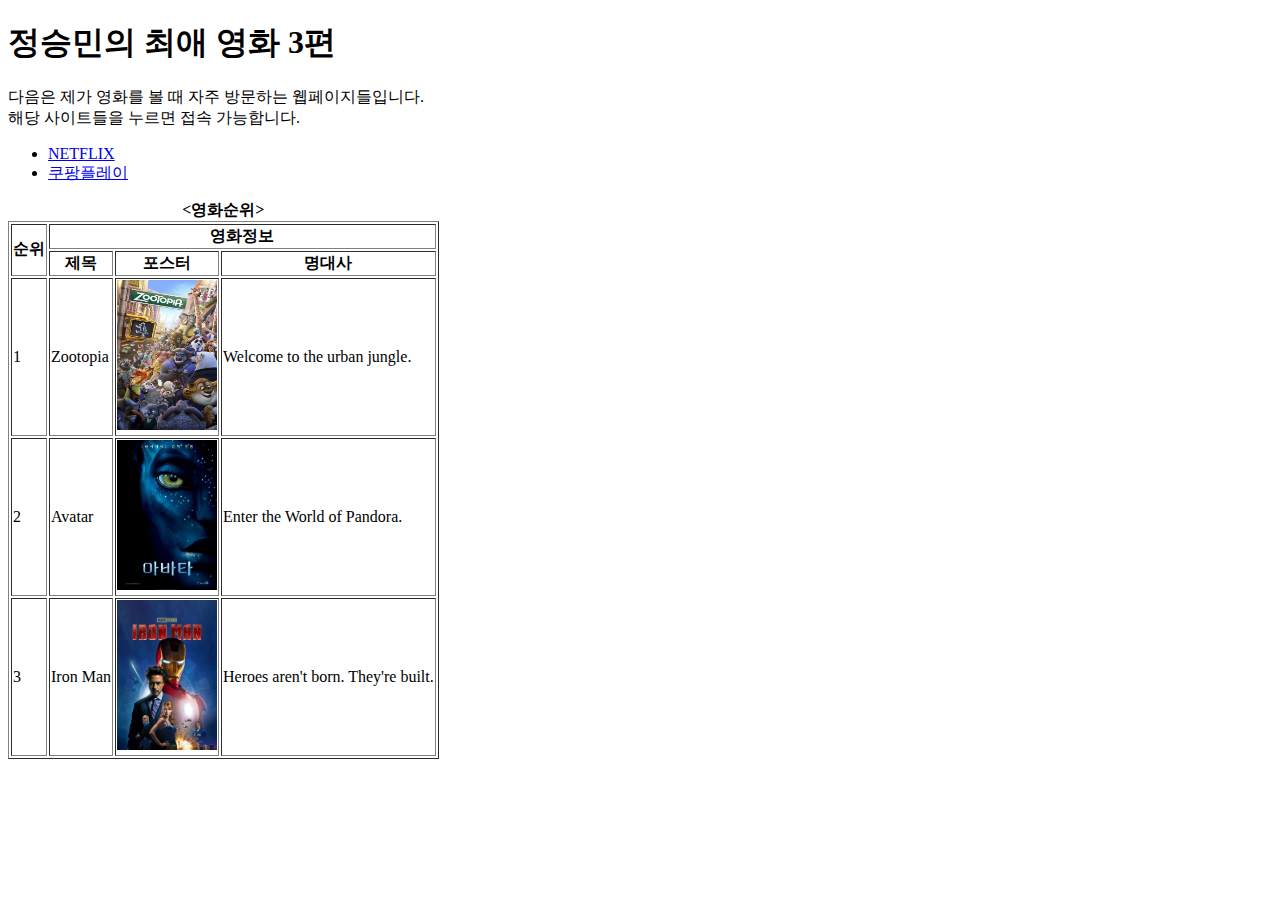
<file: index.html>
<!DOCTYPE html>
<html>
<head>
    <title>내가 좋아하는 영화</title>
</head>
<body>
    <h1>정승민의 최애 영화 3편</h1>
    <p>다음은 제가 영화를 볼 때 자주 방문하는 웹페이지들입니다.<br> 
        해당 사이트들을 누르면 접속 가능합니다.</p>
    <ul>
        <li><a href="https://www.netflix.com/" >NETFLIX</a></li>
        <li><a href="https://www.coupangplay.com" >쿠팡플레이</a></li>
    </ul>
    <table border="1">
        <caption><strong>&#60;영화순위&#62;</strong></caption>
        <tr>
            <th rowspan="2">순위</th>
            <th colspan="3">영화정보</th>
        </tr>
        <tr>
            <th>제목</th>
            <th>포스터</th>
            <th>명대사</th>
        </tr>
        <tr>
            <td>1</td>
            <td>Zootopia</td>
            <td><img src="image3.jpg" alt="주토피아 포스터" width="100" height="150"></td>
            <td>Welcome to the urban jungle.</td>
        <tr>
            <td>2</td>
            <td>Avatar</td>
            <td><img src="image2.jpg" alt="아바타 포스터" width="100" height="150"></td>
            <td>Enter the World of Pandora.</td>
        </tr>
        <tr>
            <td>3</td>
            <td>Iron Man</td>
            <td><img src="image1.jpg" alt="아이언맨 포스터" width="100" height="150"></td>
            <td>Heroes aren't born. They're built.</td>
        </tr>
    </table>
</body>
</html>
</file>
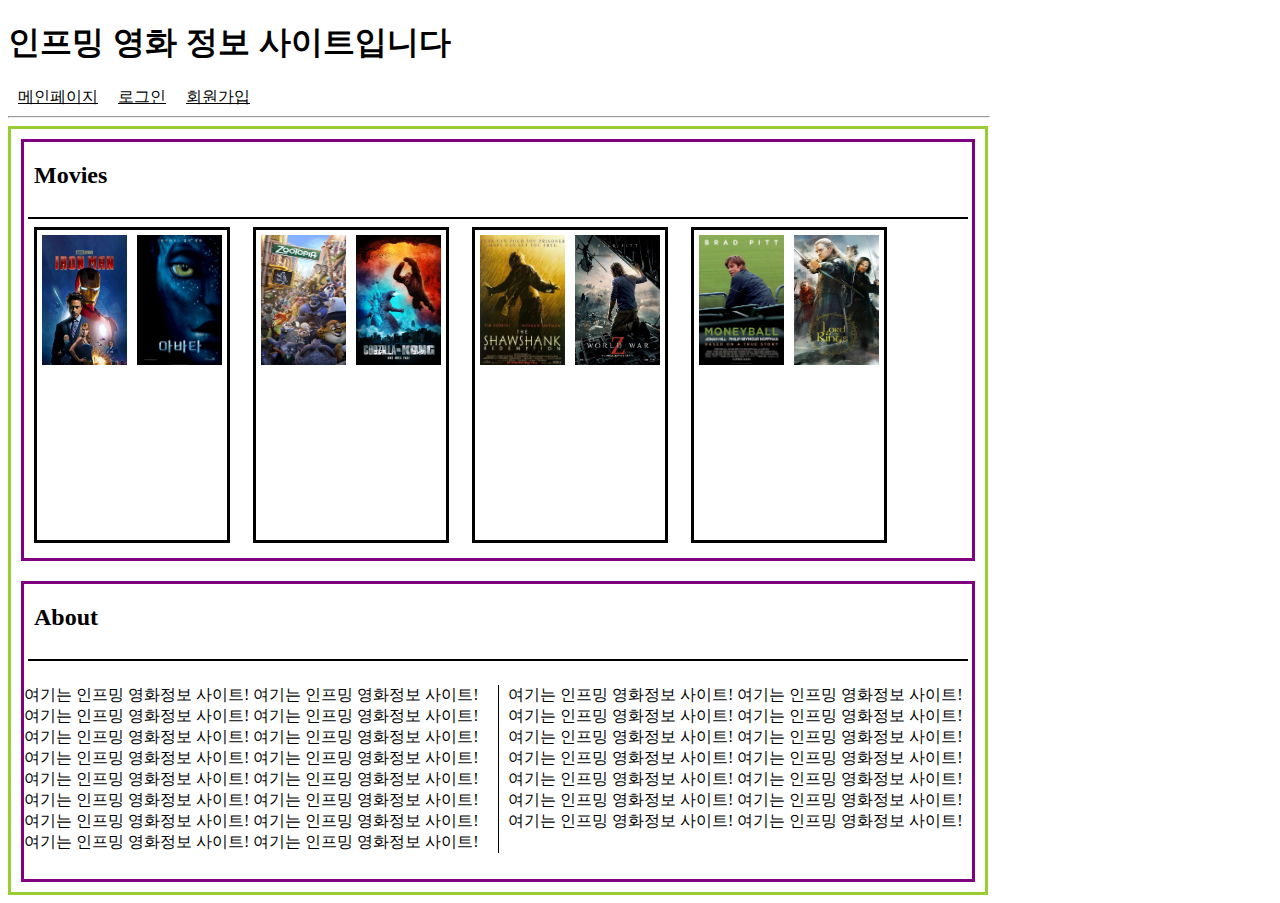
<file: LAB3/index.html>
<!DOCTYPE html>
<html>
<head>
<title>My Web Page</title>
<link rel="stylesheet" type="text/css" href="main.css">
</head>  
<body class="body">
<h1 class="animationhead">인프밍 영화 정보 사이트입니다</h1>
<nav class="nav-container">
    <div><a href="index.html">메인페이지</a></div>
    <div><a href="login.html">로그인</a></div>
    <div><a href="signup.html">회원가입</a></div>
  </nav>
<hr class="hr1"/>
<div class="container1">
  <div class="container2">
<h2>Movies</h2><hr/>
<div class="container3">
  <div class="container4">
    <div class="poster">
      <img src="image1.jpg" alt="IRONMAN">
      <p class="title">IRONMAN</p>
    </div>
    <div class="poster">
      <img src="image2.jpg" alt="AVATAR">
      <p class="title">AVATAR</p>
    </div>
  </div>
  
  <div class="container4">
    <div class="poster">
      <img src="image3.jpg" alt="ZOOTOPIA">
      <p class="title">ZOOTOPIA</p>
    </div>
    <div class="poster">
      <img src="image4.jpg" alt="GODZILLA VS KINGKONG">
      <p class="title">GODZILLA VS KINGKONG</p>
    </div>
  </div>
  
  <div class="container4">
    <div class="poster">
      <img src="image5.jpg" alt="THE SHAWSHANK REDEMPTION">
      <p class="title">THE SHAWSHANK REDEMPTION</p>
    </div>
    <div class="poster">
      <img src="image6.jpg" alt="WORLD WAR Z">
      <p class="title">WORLD WAR Z</p>
    </div>
  </div>
  
  <div class="container4">
    <div class="poster">
      <img src="image7.jpg" alt="MONEYBALL">
      <p class="title">MONEYBALL</p>
    </div>
    <div class="poster">
      <img src="image8.jpg" alt="THE LORD OF THE RINGS">
      <p class="title">THE LORD OF THE RINGS</p>
    </div>
  </div>
  

</div>
</div>
<div class="container2">
<h2>About</h2><hr/>
<p class="muticolumn">여기는 인프밍 영화정보 사이트! 여기는 인프밍 영화정보 사이트! 여기는 인프밍 영화정보 사이트! 여기는 인프밍 영화정보 사이트! 여기는 인프밍 영화정보 사이트! 여기는 인프밍 영화정보 사이트! 여기는 인프밍 영화정보 사이트! 여기는 인프밍 영화정보 사이트! 여기는 인프밍 영화정보 사이트! 여기는 인프밍 영화정보 사이트!
여기는 인프밍 영화정보 사이트! 여기는 인프밍 영화정보 사이트! 여기는 인프밍 영화정보 사이트! 여기는 인프밍 영화정보 사이트! 여기는 인프밍 영화정보 사이트! 여기는 인프밍 영화정보 사이트! 여기는 인프밍 영화정보 사이트! 여기는 인프밍 영화정보 사이트! 여기는 인프밍 영화정보 사이트! 여기는 인프밍 영화정보 사이트! 
여기는 인프밍 영화정보 사이트! 여기는 인프밍 영화정보 사이트!  여기는 인프밍 영화정보 사이트! 여기는 인프밍 영화정보 사이트! 여기는 인프밍 영화정보 사이트! 여기는 인프밍 영화정보 사이트! 여기는 인프밍 영화정보 사이트! 여기는 인프밍 영화정보 사이트! 여기는 인프밍 영화정보 사이트! 여기는 인프밍 영화정보 사이트! 
</p>
</div>
</div>
</body>
<html>
</file>
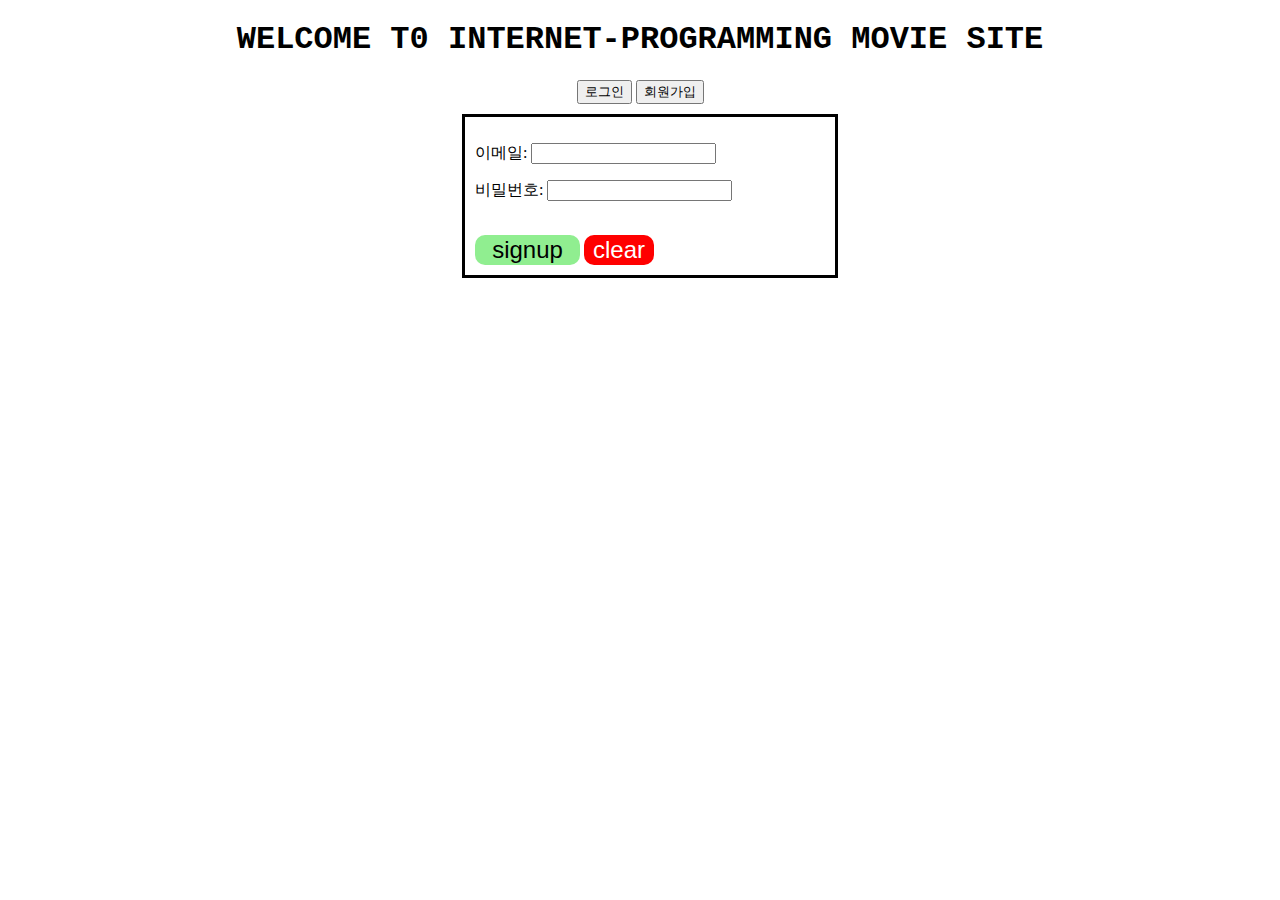
<file: LAB2/login.html>
<!DOCTYPE html>
<html>
<head>
  <title>login page</title>
  <link rel="stylesheet" type="text/css" href="main.css">
</head>
<body>
  <h1> WELCOME T0 INTERNET-PROGRAMMING MOVIE SITE</h1>
  <div>
    <label><a href="login.html"><button>로그인</button></a>  <a href="signup.html"><button>회원가입</button></a></label>
  <div>
  <form autocomplete="on">
    <p><label>이메일: <input type="email" name="email" required></label></p>
    <p><label>비밀번호: <input type="password" name="password" required></label></p>
    <br/>
    <input type="submit" value="signup" class="submit">
    <input type="reset" value="clear" class="reset">
  </form>
  </div>
  </div>
</body>
</html>
</file>
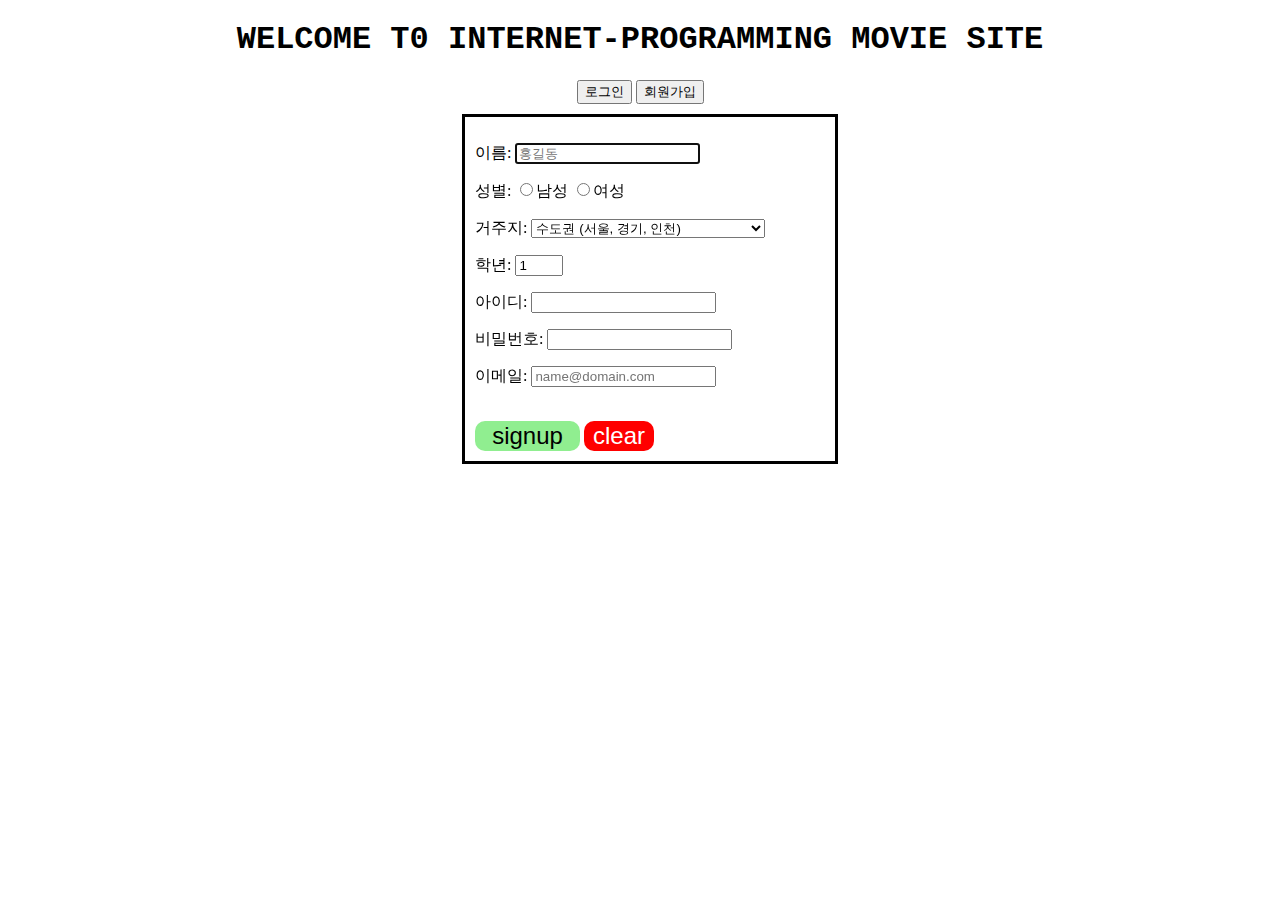
<file: LAB2/signup.html>
<!DOCTYPE html>
<head>  
    <link rel="stylesheet" href="main.css" type="text/css">
    <title>signup page</title>
</head>
<body> 
    <h1> WELCOME T0 INTERNET-PROGRAMMING MOVIE SITE</h1>
    <div>
    <label><a href="login.html"><button>로그인</button></a>  <a href="signup.html"><button>회원가입</button></a></label>
    <div>
    <form method="post" autocomplete="on">
        <p><label>이름: <input name="이름" type="text" placeholder="홍길동"autofocus required></label><p>

        <p>
            성별:
            <label><input name="성별" type="radio" value="남성" >남성</label>
            <label><input name="성별" type="radio" value="여성" >여성</label>
        </p>

        <p><label>거주지:  <select name="region">
            <option value="수도권">수도권 (서울, 경기, 인천)</option>
            <option value="강원권">강원권 (강원특별자치도)</option>
            <option value="충청권">충청권 (대전, 세종, 충북, 충남)</option>
            <option value="전라권">전라권 (광주, 전북, 전남)</option>
            <option value="경상권">경상권 (대구, 부산, 울산, 경북, 경남)</option>
            <option value="제주권">제주권 (제주특별자치도)</option>
          </select></label></p>
        
        <p><label>학년: <input name="학년" type="number" min="1" max="6" step="1" value="1"></label></p>

        <p><label>아이디: <input name="아이디" type="text"required autofocus></label></p>

        <p><label>비밀번호: <input name="비밀번호" type="password"required autofocus></label></p>
        
        <p><label>이메일: <input name="이메일" type="email" placeholder="name@domain.com" required></label></p>
        <br/>
        <input type="submit" value="signup" class="submit">
        <input type="reset" value="clear" class="reset">
    </form>
    </div>
</div>
</body>
</file>
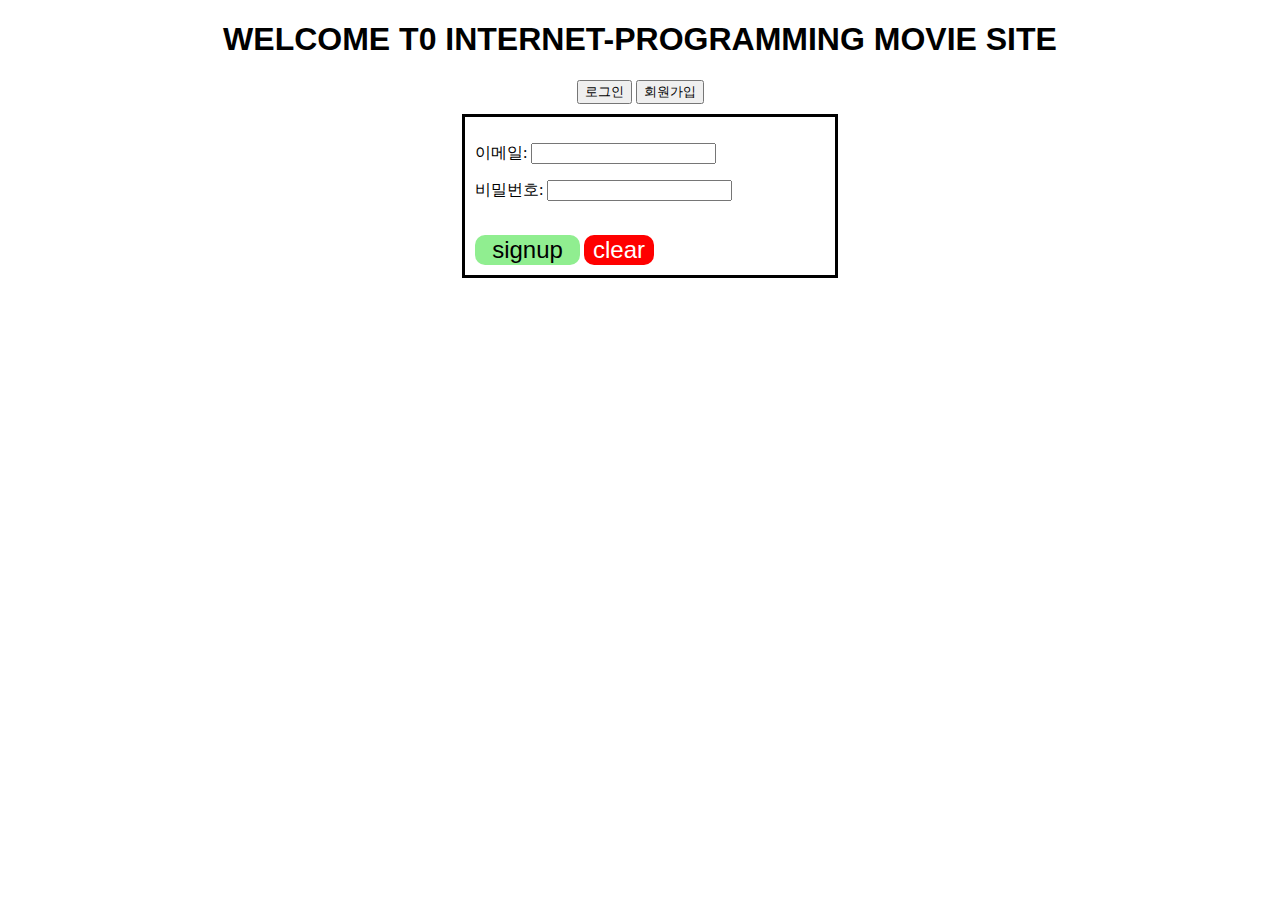
<file: LAB3/login.html>
<!DOCTYPE html>
<html>
<head>
  <title>login page</title>
  <link rel="stylesheet" type="text/css" href="main.css">
</head>
<body>
  <h1> WELCOME T0 INTERNET-PROGRAMMING MOVIE SITE</h1>
  <div class="container">
    <label><a href="login.html"><button>로그인</button></a>  <a href="signup.html"><button>회원가입</button></a></label>
  <div class="container0">
  <form autocomplete="on">
    <p><label>이메일: <input type="email" name="email" required></label></p>
    <p><label>비밀번호: <input type="password" name="password" required></label></p>
    <br/>
    <input type="submit" value="signup" class="submit">
    <input type="reset" value="clear" class="reset">
  </form>
  </div>
  </div>
</body>
</html>
</file>
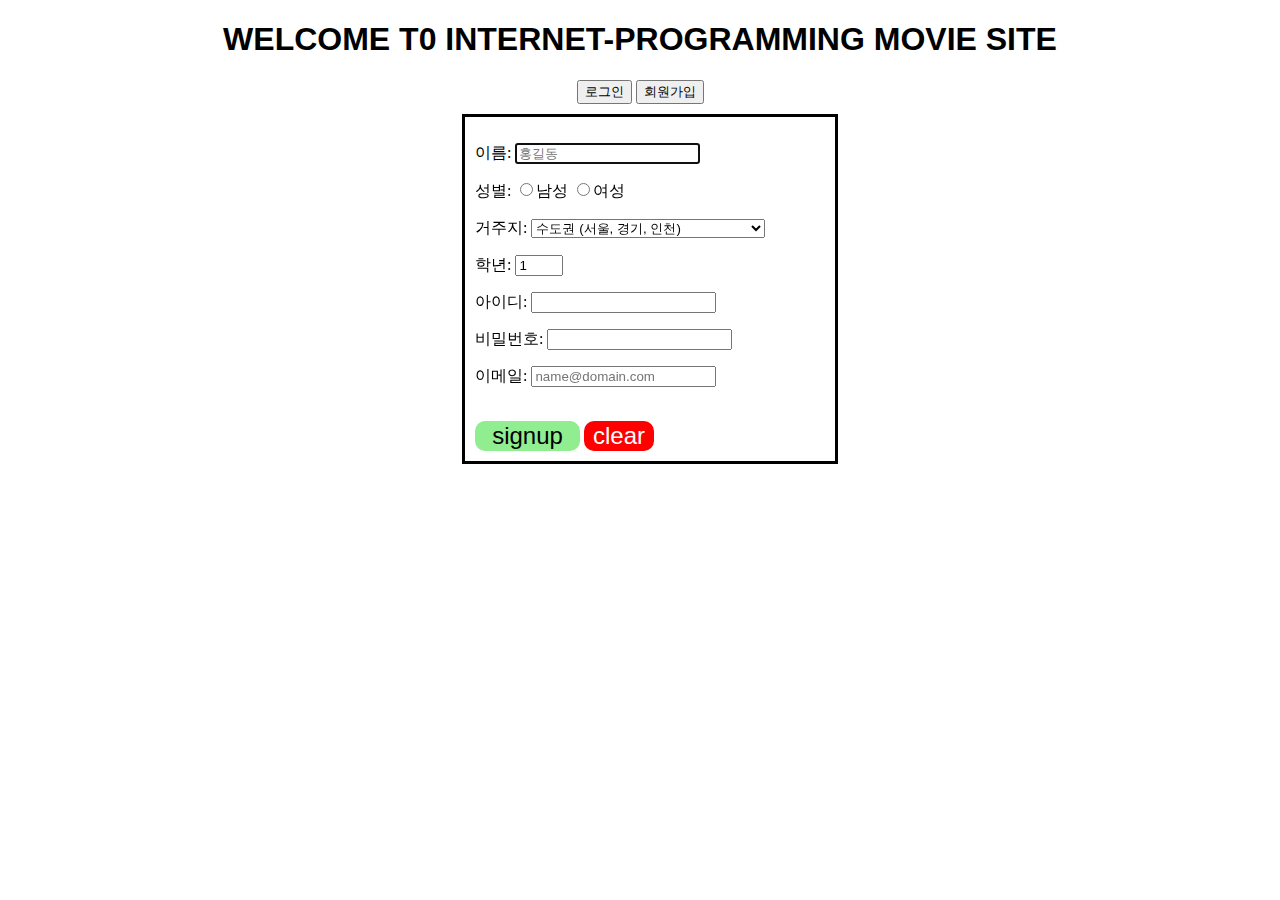
<file: LAB3/signup.html>
<!DOCTYPE html>
<head>  
    <link rel="stylesheet" href="main.css" type="text/css">
    <title>signup page</title>
</head>
<body> 
    <h1> WELCOME T0 INTERNET-PROGRAMMING MOVIE SITE</h1>
    <div class="container">
    <label><a href="login.html"><button>로그인</button></a>  <a href="signup.html"><button>회원가입</button></a></label>
    <div class="container0">
    <form method="post" autocomplete="on">
        <p><label>이름: <input name="이름" type="text" placeholder="홍길동"autofocus required></label><p>

        <p>
            성별:
            <label><input name="성별" type="radio" value="남성" >남성</label>
            <label><input name="성별" type="radio" value="여성" >여성</label>
        </p>

        <p><label>거주지:  <select name="region">
            <option value="수도권">수도권 (서울, 경기, 인천)</option>
            <option value="강원권">강원권 (강원특별자치도)</option>
            <option value="충청권">충청권 (대전, 세종, 충북, 충남)</option>
            <option value="전라권">전라권 (광주, 전북, 전남)</option>
            <option value="경상권">경상권 (대구, 부산, 울산, 경북, 경남)</option>
            <option value="제주권">제주권 (제주특별자치도)</option>
          </select></label></p>
        
        <p><label>학년: <input name="학년" type="number" min="1" max="6" step="1" value="1"></label></p>

        <p><label>아이디: <input name="아이디" type="text"required autofocus></label></p>

        <p><label>비밀번호: <input name="비밀번호" type="password"required autofocus></label></p>
        
        <p><label>이메일: <input name="이메일" type="email" placeholder="name@domain.com" required></label></p>
        <br/>
        <input type="submit" value="signup" class="submit">
        <input type="reset" value="clear" class="reset">
    </form>
    </div>
</div>
</body>
</file>
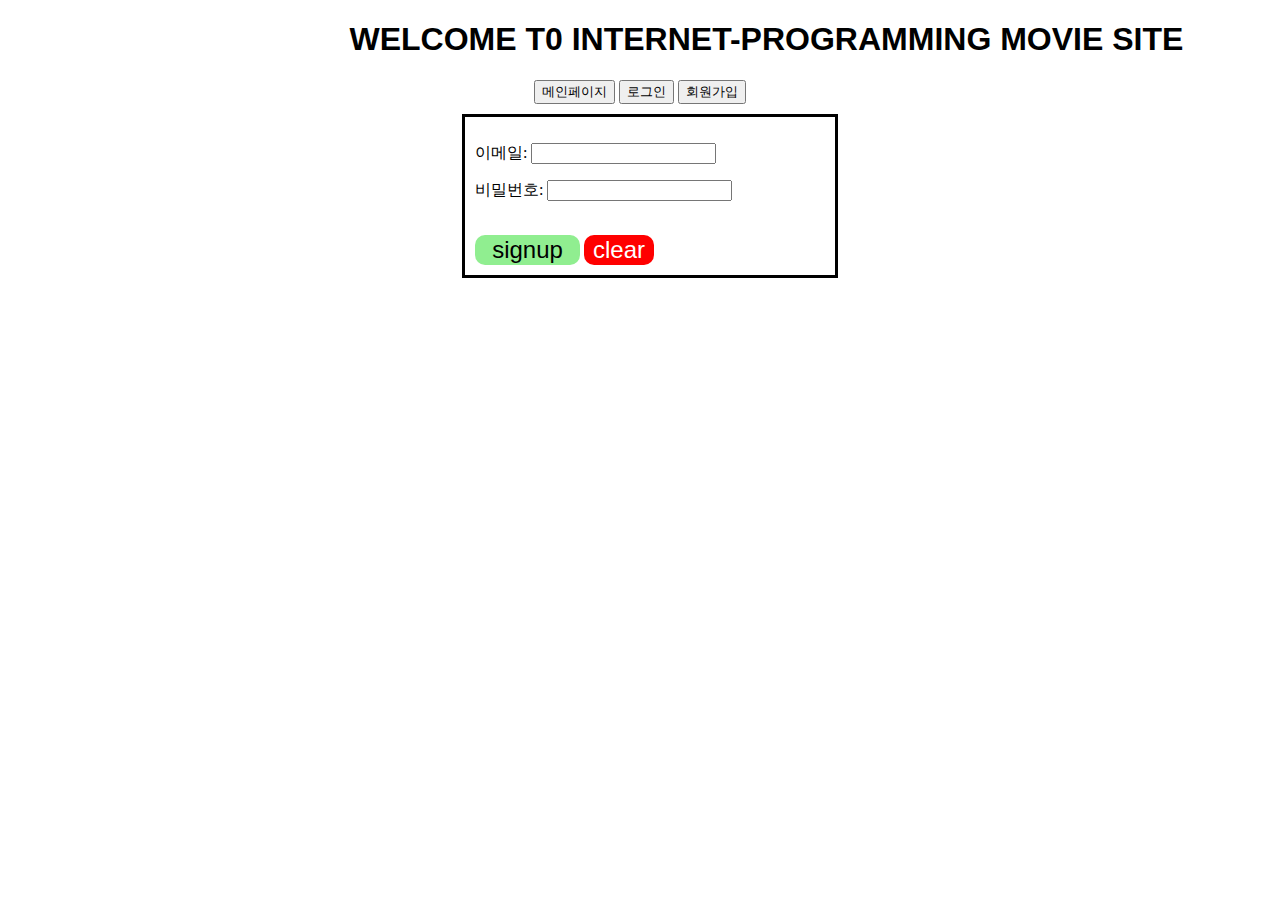
<file: LAB4/login.html>
<!DOCTYPE html>
<html>
<head>
  <title>login page</title>
  <link rel="stylesheet" type="text/css" href="main.css">
</head>
<body>
  <h1> WELCOME T0 INTERNET-PROGRAMMING MOVIE SITE</h1>
  <div class="container">
    <label><a href="index.html"><button>메인페이지</button></a>  <a href="login.html"><button>로그인</button></a>  <a href="signup.html"><button>회원가입</button></a></label>
  <div class="container0">
  <form autocomplete="on">
    <p><label>이메일: <input type="email" name="email" required></label></p>
    <p><label>비밀번호: <input type="password" name="password" required></label></p>
    <br/>
    <input type="submit" value="signup" class="submit">
    <input type="reset" value="clear" class="reset">
  </form>
  </div>
  </div>
</body>
</html>
</file>
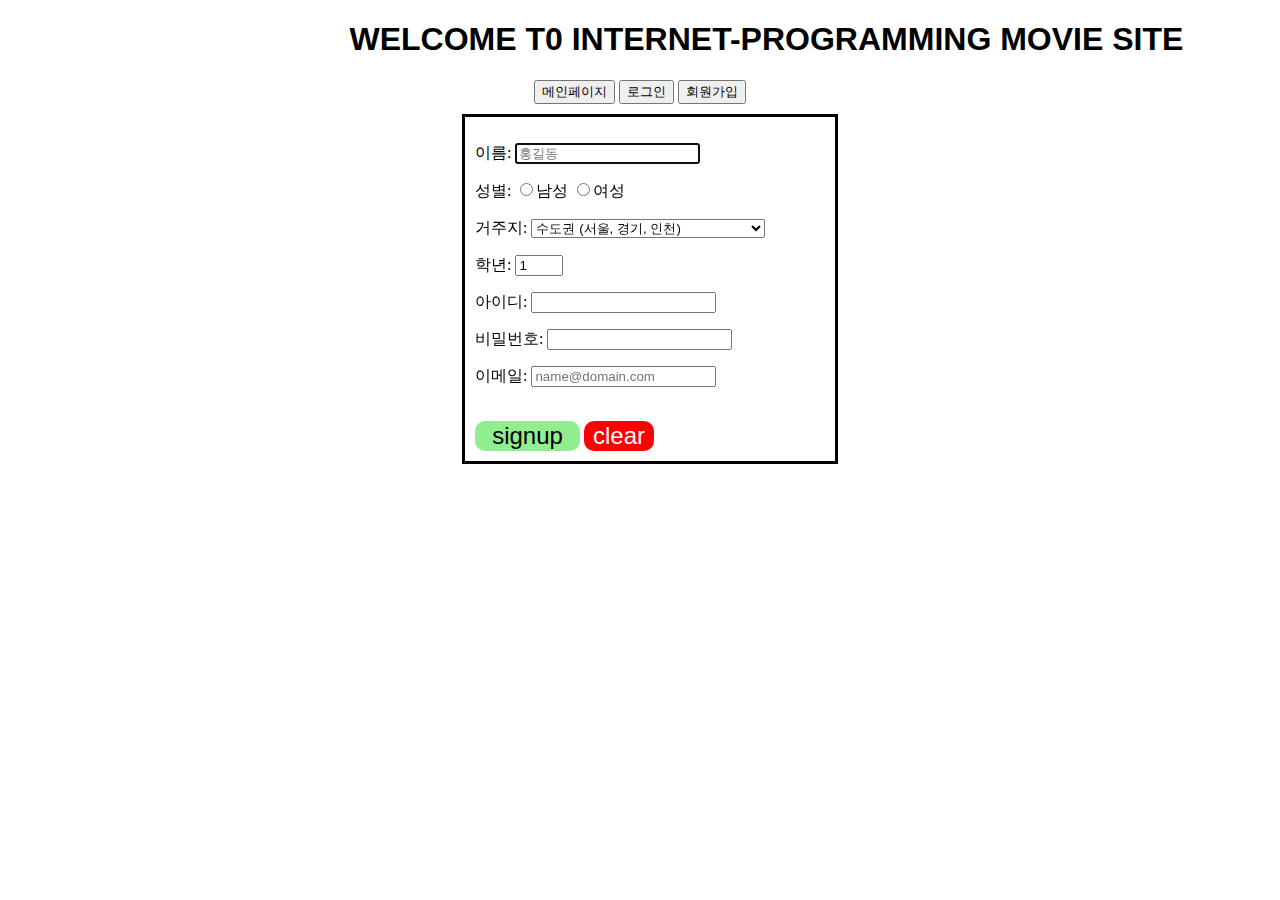
<file: LAB4/signup.html>
<!DOCTYPE html>
<head>  
    <link rel="stylesheet" href="main.css" type="text/css">
    <title>signup page</title>
</head>
<body> 
    <h1> WELCOME T0 INTERNET-PROGRAMMING MOVIE SITE</h1>
    <div class="container">
    <label><a href="index.html"><button>메인페이지</button></a>  <a href="login.html"><button>로그인</button></a>  <a href="signup.html"><button>회원가입</button></a></label>
    <div class="container0">
    <form method="post" autocomplete="on">
        <p><label>이름: <input name="이름" type="text" placeholder="홍길동"autofocus required></label><p>

        <p>
            성별:
            <label><input name="성별" type="radio" value="남성" >남성</label>
            <label><input name="성별" type="radio" value="여성" >여성</label>
        </p>

        <p><label>거주지:  <select name="region">
            <option value="수도권">수도권 (서울, 경기, 인천)</option>
            <option value="강원권">강원권 (강원특별자치도)</option>
            <option value="충청권">충청권 (대전, 세종, 충북, 충남)</option>
            <option value="전라권">전라권 (광주, 전북, 전남)</option>
            <option value="경상권">경상권 (대구, 부산, 울산, 경북, 경남)</option>
            <option value="제주권">제주권 (제주특별자치도)</option>
          </select></label></p>
        
        <p><label>학년: <input name="학년" type="number" min="1" max="6" step="1" value="1"></label></p>

        <p><label>아이디: <input name="아이디" type="text"required autofocus></label></p>

        <p><label>비밀번호: <input name="비밀번호" type="password"required autofocus></label></p>
        
        <p><label>이메일: <input name="이메일" type="email" placeholder="name@domain.com" required></label></p>
        <br/>
        <input type="submit" value="signup" class="submit">
        <input type="reset" value="clear" class="reset">
    </form>
    </div>
</div>
</body>
</file>
<file: LAB3/main.css>
h1{
    font-family:'Impact', Charcoal, sans-serif;
    text-align:center;

  }
   .container{
    text-align: center;
  }
  .container0 {
    position: absolute;
    left: 50%;
    transform:translate(-50%,0);
    width:350px;
    height:auto;
    text-align: left;
    padding:10px;
    margin:10px;
    border:medium solid black;
  } 

  .submit{
    background-color: lightgreen;
    color: black;
    font-size:150%;
    width: 30%;
    border-style:none;
    border-radius:10px;
  }
  .reset{
    background-color: red;
    color: white;
    font-size:150%;
    width: 20%;
    border-style:none;
    border-radius:10px;
  }



 div h2{
    padding-left: 10px;
  }

  nav div a{
    color:black;
    padding : 10px;
  }
  nav div a:hover{
    background-color: lightblue;
    color: white;
  }
 .hr1{
  max-width: 980px;
  margin-left: 0px;
 }
  div hr{
    border: 1px solid black;
    width: 99%;
  }
  .muticolumn{
    column-gap: 20px;
    column-rule: 1px solid black;
  }
  .nav-container{
    display: flex;
    flex-direction: row;
  }
  .animationhead{
    animation-name: slideIn;
    animation-duration: 2s;
  }
  img{
    width: 85px;
    height: 130px;
    transition: transform 2s;
  }

  img:hover{
    transform: scale(1.5);

  }
  img:hover .img{
    transform: scale(1.5);
  }
  .container1{
    display: flex;
    justify-content: space-between;
    align-items: left;
    flex-direction: column;
    border:medium solid yellowgreen;
    max-width: 980px;
    margin: 0 auto;
    box-sizing: border-box;
    margin-left: 0px;
  } 
   .container2{
    display: flex;
    justify-content: center;
    flex-direction: column;
    border:medium solid purple;
    margin: 10px;
    padding-bottom: 10px;
  }
  .container3{
    display: flex;
    justify-content:space-between;
    align-items: center;
    flex-direction: row;
    width: 90%;
    flex-wrap: wrap;
     padding-left: 10px;
  }
  .container4{
    width: 180px;
    height: 300px;
    display: flex;
    justify-content: space-between;
    align-items: top;
    flex-direction: row;
    border:medium solid black;
    padding: 5px;
    margin-bottom: 5px;
  }

  .title{
    position:relative;
    display: none;
   color:white;
   top:-100px;
   -webkit-text-stroke: 1px black;
    font-weight:bold;
  }

  .poster:hover .title{
    display: block;
  }
 
@keyframes slideIn {
  0% {
    transform: translateX(100%);
  }
  100% {
    transform: translateX(0%);
  }
}

  @media (max-width: 480px) {
    .nav-container{
      align-items: center;
      flex-direction: column;
    }
    .muticolumn{
      column-count: 1;
    }
    .container2{
      align-items: center;
    } 
  }
  
  @media (min-width: 481px) and (max-width: 800px) {
    .nav-container{
      align-items: center;
      flex-direction: column;
    }
    .container2{
      align-items: center;
    } 
    .muticolumn{
      column-count: 2;
    }
  }
  
  @media (min-width: 801px) {
    .nav-container{
      align-items: auto;
    }
    .container2{
      align-items: auto;
    }
    .muticolumn{
      column-count: 2;
    }
    .animationhead{
      text-align: left;
    }
  }
</file>
<file: LAB2/main.css>
h1{
    font-family:'Courier New', Courier, monospace;
    text-align:center;
  }
  div{
    text-align: center;
  }
  div div{
    position: absolute;
    left: 50%;
    width:350px;
    transform:translate(-50%,0);
    height:auto;
    text-align: left;
    padding:10px;
    margin:10px;
    border:medium solid black;
  }

  .submit{
    background-color: lightgreen;
    color: black;
    font-size:150%;
    width: 30%;
    border-style:none;
    border-radius:10px;
  }
  .reset{
    background-color: red;
    color: white;
    font-size:150%;
    width: 20%;
    border-style:none;
    border-radius:10px;
  }
</file>
<file: LAB4/main.css>
h1{
    font-family:'Impact', Charcoal, sans-serif;
    text-align:center;
    margin-left: 20%;
  }
   .container{
    text-align: center;
  }
  .container0 {
    position: absolute;
    left: 50%;
    transform:translate(-50%,0);
    width:350px;
    height:auto;
    text-align: left;
    padding:10px;
    margin:10px;
    border:medium solid black;
  } 

  .submit{
    background-color: lightgreen;
    color: black;
    font-size:150%;
    width: 30%;
    border-style:none;
    border-radius:10px;
  }
  .reset{
    background-color: red;
    color: white;
    font-size:150%;
    width: 20%;
    border-style:none;
    border-radius:10px;
  }



 div h2{
    padding-left: 10px;
  }

  nav div a{
    color:black;
    padding : 10px;
  }
  nav div a:hover{
    background-color: lightblue;
    color: white;
  }
 .hr1{
  max-width: 980px;
  margin-left: 0px;
 }
  div hr{
    border: 1px solid black;
    width: 99%;
  }
  .muticolumn{
    column-gap: 20px;
    column-rule: 1px solid black;
  }
  .nav-container{
    display: flex;
    flex-direction: row;
  }
  .animationhead{
    animation-name: slideIn;
    animation-duration: 2s;
  }
  img{
    width: 85px;
    height: 130px;
    transition: transform 2s;
  }

  img:hover{

  }
  .container1{
    display: flex;
    justify-content: space-between;
    align-items: left;
    flex-direction: column;
    border:medium solid yellowgreen;
    max-width: 980px;
    margin: 0 auto;
    box-sizing: border-box;
    margin-left: 0px;
  } 
   .container2{
    display: flex;
    justify-content: center;
    flex-direction: column;
    border:medium solid purple;
    margin: 10px;
    padding-bottom: 10px;
  }
  .container3{
    display: flex;
    justify-content:space-between;
    align-items: center;
    flex-direction: row;
    width: 90%;
    flex-wrap: wrap;
     padding-left: 10px;
  }
  .container4{
    width: 180px;
    height: 300px;
    display: flex;
    justify-content: space-between;
    align-items: top;
    flex-direction: row;
    border:medium solid black;
    padding: 5px;
    margin-bottom: 5px;
  }

  .title{
    position:relative;
    display: none;
   color:white;
   top:-100px;
   -webkit-text-stroke: 1px black;
    font-weight:bold;
  }

  .poster:hover .title{
    display: block;
  }
 
@keyframes slideIn {
  0% {
    transform: translateX(100%);
  }
  100% {
    transform: translateX(0%);
  }
}

  @media (max-width: 480px) {
    .nav-container{
      align-items: center;
      flex-direction: column;
    }
    .muticolumn{
      column-count: 1;
    }
    .container2{
      align-items: center;
    } 
  }
  
  @media (min-width: 481px) and (max-width: 800px) {
    .nav-container{
      align-items: center;
      flex-direction: column;
    }
    .container2{
      align-items: center;
    } 
    .muticolumn{
      column-count: 2;
    }
  }
  
  @media (min-width: 801px) {
    .nav-container{
      align-items: auto;
    }
    .container2{
      align-items: auto;
    }
    .muticolumn{
      column-count: 2;
    }
    .animationhead{
      text-align: left;
    }
  }

  .box1{
    display: flex; 
    flex-direction: column;
    margin: 20px;
    width: 930px;
    border: black solid 1px;
    padding: 10px;
  }
  .box2{
    display: flex; 
    margin: 20px;
    align-items: top;
    flex-direction: row;
    justify-content: space-between;
  }

  .filterbox {
      border: 1px solid gray;
      padding: 10px;
      margin-right: 20px;
      margin-top: 25px;
      background-color: chartreuse;
      border-radius: 5px;
      width: 150px;
      height: 180px;
      flex-shrink: 0;
    }
    .movie-box {
      display: flex;
      flex-direction: row;
      align-items: center; 
      justify-content: space-between;
      flex-wrap: wrap;
    }

    .movie-list {
      display: flex;
      flex-wrap: wrap;
      gap: 10px;
    }

    .movie-card {
      border: 1px solid black;
      padding: 10px;
      width: 300px;
    }

    .movie-card img {
      width: 100%;
      height: auto;
    }

    .search{
      text-align:left;
      margin-left: 100px;
      margin-top: 25px;
    }

    #keyword {
      width: 680px;
      padding: 5px;
    }

.poster-overlay {
  position: relative;
  width: 100%;
  height: auto;
}

.poster-overlay img {
  width: 100%;
  height: 100%;
  display: block;
  object-fit: cover;
}

.poster-overlay .overview {
  position: absolute;
  top: 0;
  height: 90%;
  background: rgba(0,0,0,0.8);
  color: white;
  opacity: 0;
  transition: opacity 0.3s;
  display: flex;
  align-items: center;
  justify-content: center;
  text-align: center;
  padding: 20px;
  font-size: 15px;
  z-index: 2;
}

.poster-overlay:hover .overview {
  opacity: 1;
}
</file>
